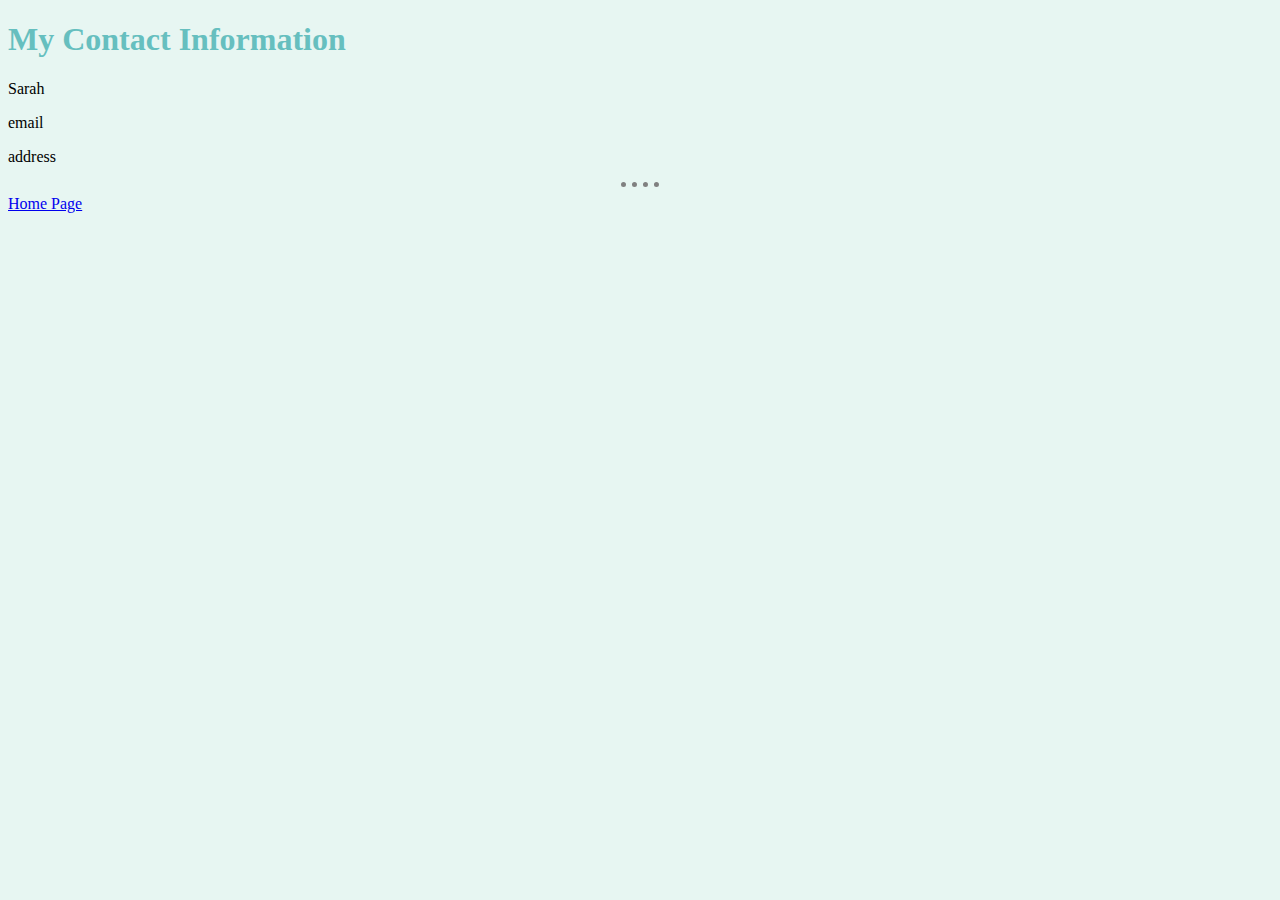
<file: contact_me.html>
<!DOCTYPE html>
<html lang="en" dir="ltr">
  <head>
    <meta charset="utf-8">
    <title>Contact Me</title>
    <link rel="stylesheet" href="css/styles.css">
  </head>
  <body>
      <h1>My Contact Information</h1>
    <p>Sarah</p>
    <p>email</p>
    <p>address</p>
<hr>

    <a href="index.html">Home Page</a>

  </body>
</html>
</file>
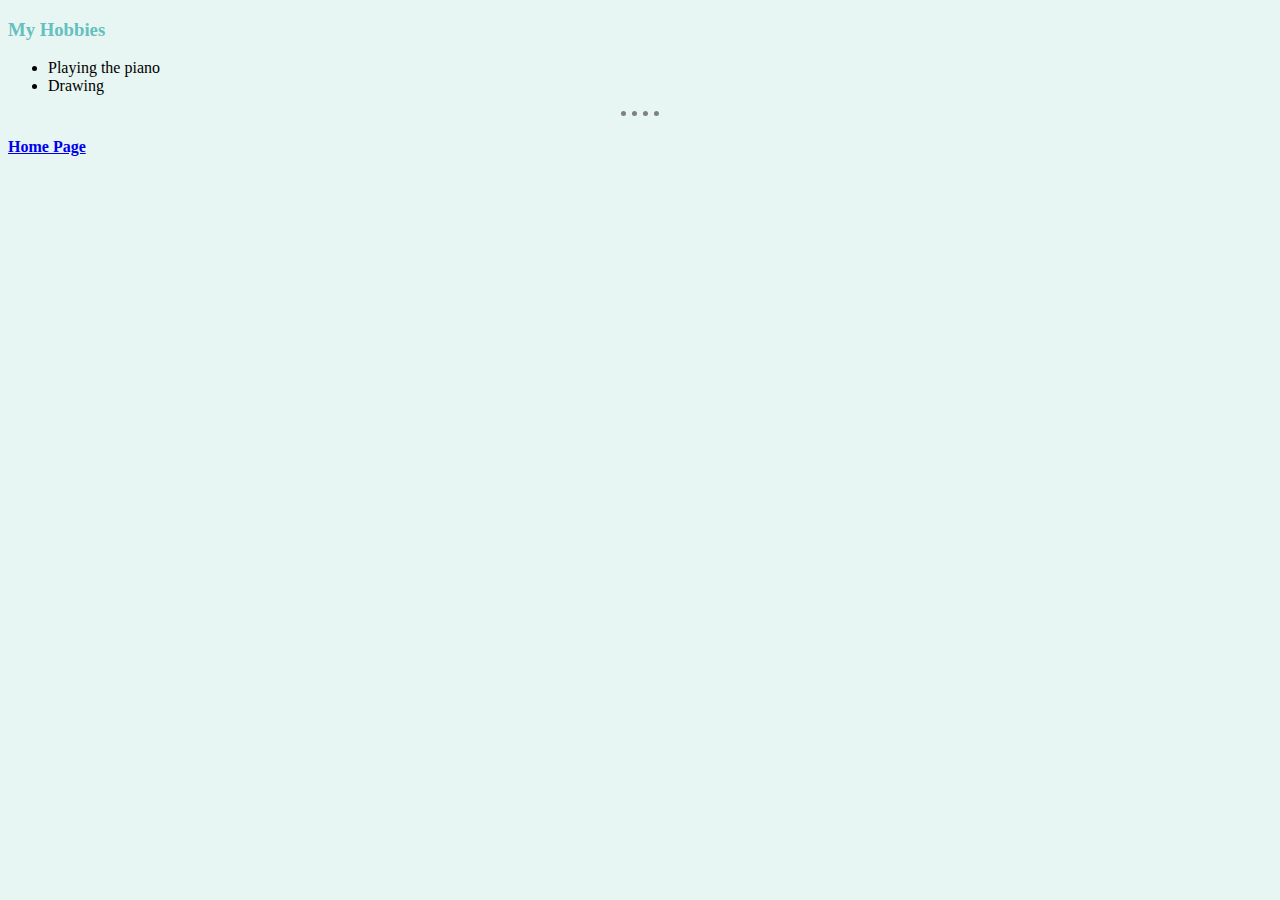
<file: hobbies.html>
<!DOCTYPE html>
<html lang="en" dir="ltr">
  <head>
    <meta charset="utf-8">
    <title>Hobbies</title>
    <link rel="stylesheet" href="css/styles.css">
  </head>
  <body>
    <h3>  My Hobbies</h3>
    <ul><li>Playing the piano</li>
    <li>Drawing</li></ul>
    <hr>
  <a href="index.html"><h4>Home Page</h4></a>


  </body>
</html>
</file>
<file: css/styles.css>
body{
        background-color:#E7F6F2;
      }

      hr{

        border-style: none;
        border-top-style: dotted;
        border-color: grey;
        border-width: 5px;

        width: 3%
      }
      h1{
        color: #66BFBF;
      }
      h3{
        color: #66BFBF;
      }
</file>
